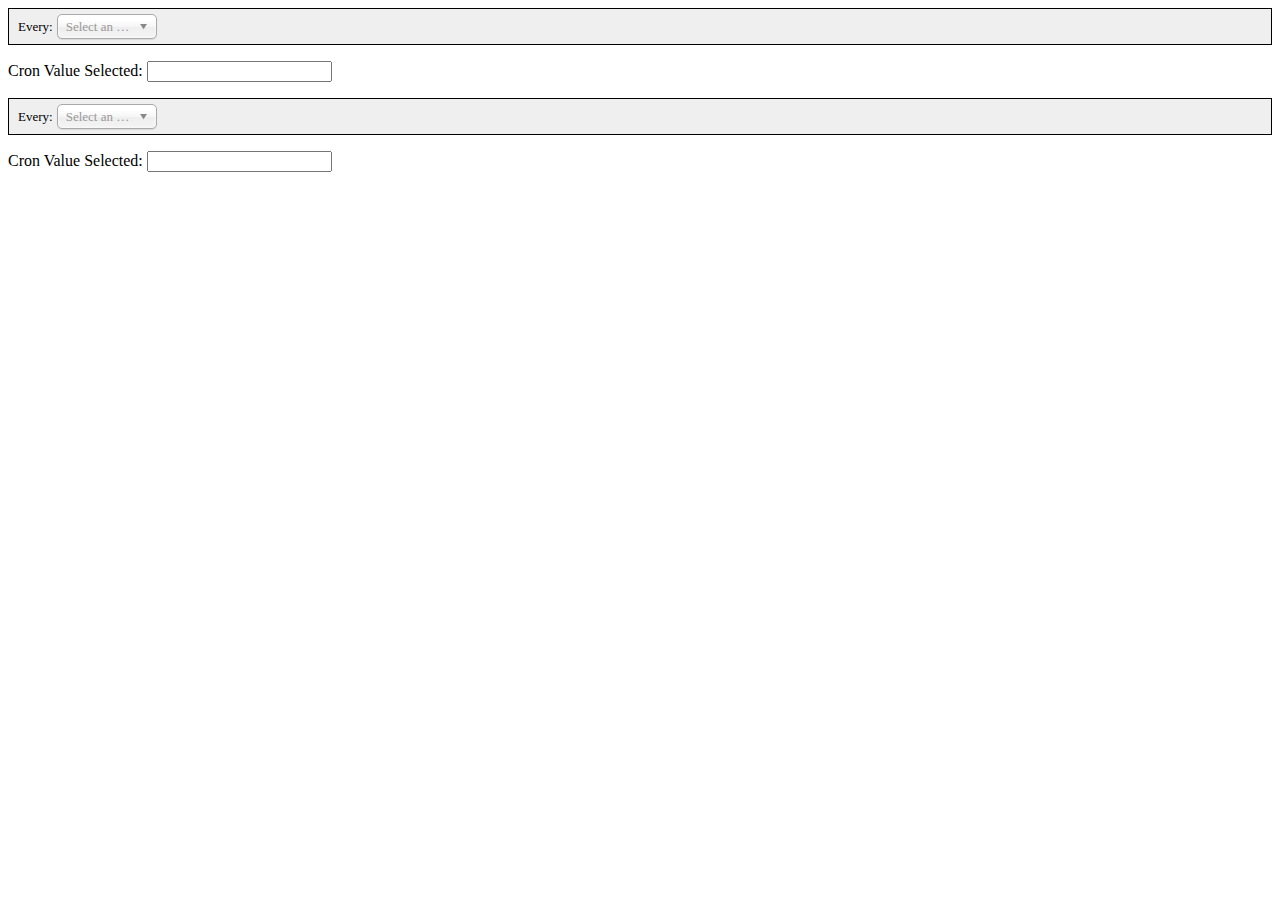
<file: index.html>
<!doctype html>
<html lang="en">
<head>
	<meta charset="utf-8">
	<title>Cron Widget</title>
	<link rel="stylesheet" href="content/themes/base/jquery.ui.all.css">
	<link rel="stylesheet" href="content/scripts/chosen/chosen.css">
	<link rel="stylesheet" href="jquery-cronbuilder.css">

	<script src="content/scripts/jquery/jquery-1.9.1.js"></script>
	<script src="content/scripts/jquery-ui/jquery.ui.core.js"></script>
	<script src="content/scripts/jquery-ui/jquery.ui.widget.js"></script>
	<script src="content/scripts/jquery-ui/jquery.ui.mouse.js"></script>

	<script src="content/scripts/chosen/chosen.jquery.js"></script>
	<script src="jquery-cronbuilder-widget.js"></script>
	<style>
		body {
			font-family: verdana;
		}
	</style>
	<script>
	$(function() {
		$( "#cron1" ).cronselector({targetInput : "input.c1"});
		$( "#cron2" ).cronselector({targetInput : "input.c2"});
	});
	</script>
</head>
<body>

<div id="cron1"></div>
<div>
	<p>Cron Value Selected: <input type="text" name="c11" class="c1"/></p>
</div>



<div id="cron2"></div>
<div>
	<p>Cron Value Selected: <input type="text" name="c21" class="c2"/></p>
</div>
</body>
</html>
</file>
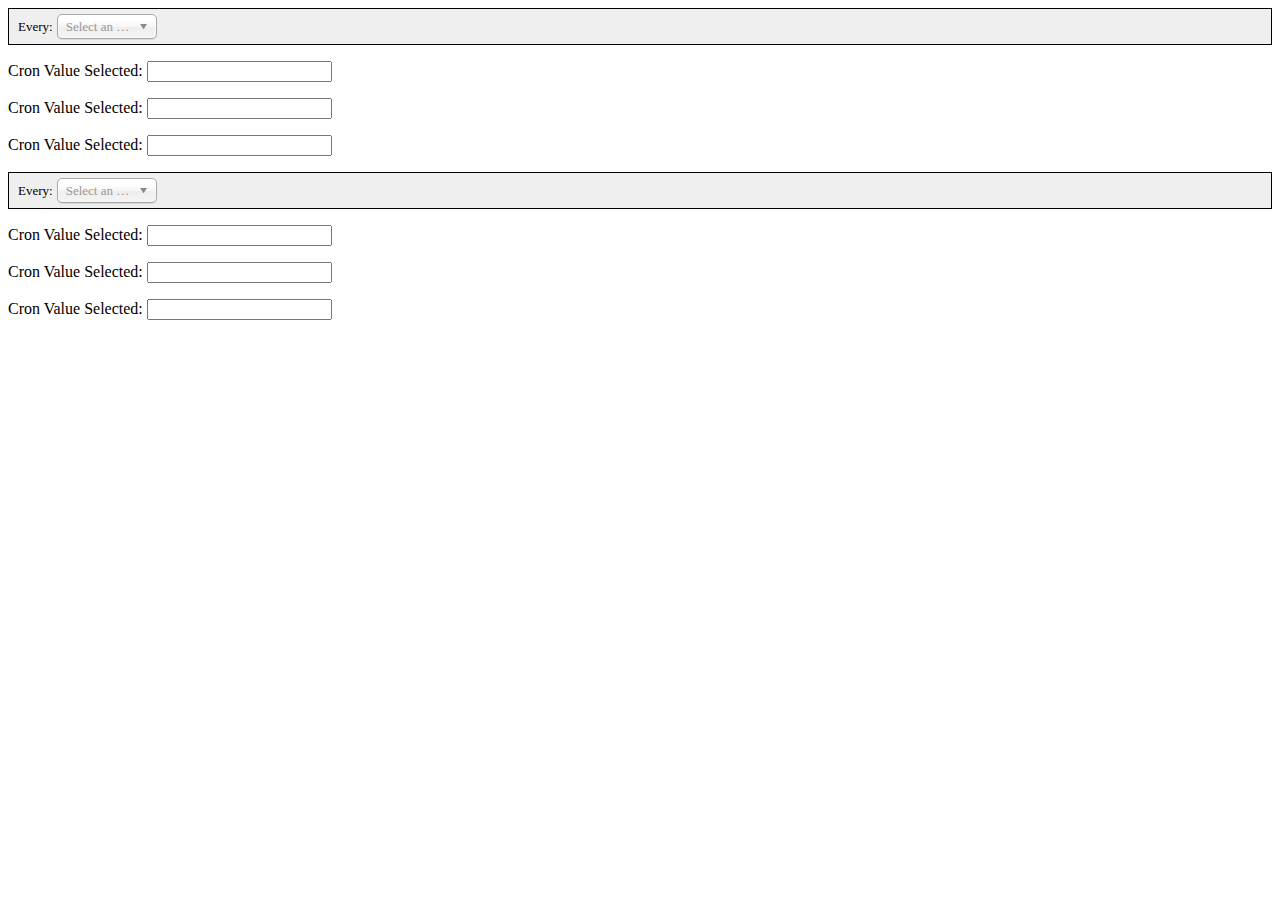
<file: jquery-cronbuilder-example.html>
<!doctype html>
<html lang="en">
<head>
	<meta charset="utf-8">
	<title>Cron Widget</title>
	<link rel="stylesheet" href="content/themes/base/jquery.ui.all.css">
	<link rel="stylesheet" href="content/scripts/chosen/chosen.css">
	<link rel="stylesheet" href="jquery-cronbuilder.css">

	<script src="content/scripts/jquery/jquery-1.9.1.js"></script>
	<script src="content/scripts/jquery-ui/jquery.ui.core.js"></script>
	<script src="content/scripts/jquery-ui/jquery.ui.widget.js"></script>
	<script src="content/scripts/jquery-ui/jquery.ui.mouse.js"></script>

	<script src="content/scripts/chosen/chosen.jquery.js"></script>
	<script src="jquery-cronbuilder-widget.js"></script>
	<style>
		body {
			font-family: verdana;
		}
	</style>
	<script>
	$(function() {
		$( "#cron1" ).cronselector({targetInput : "input.c1"});
		$( "#cron2" ).cronselector({targetInput : "input.c2"});
	});
	</script>
</head>
<body>

<div id="cron1"></div>
<div>
	<p>Cron Value Selected: <input type="text" name="c11" class="c1"/></p>
	<p>Cron Value Selected: <input type="text" name="c12" class="c1"/></p>
	<p>Cron Value Selected: <input type="text" name="c13" class="c1"/></p>
</div>



<div id="cron2"></div>
<div>
	<p>Cron Value Selected: <input type="text" name="c21" class="c2"/></p>
	<p>Cron Value Selected: <input type="text" name="c22" class="c2"/></p>
	<p>Cron Value Selected: <input type="text" name="c23" class="c2"/></p>
</div>
</body>
</html>
</file>
<file: content/scripts/chosen/chosen.css>
/* @group Base */
.chosen-container {
  position: relative;
  display: inline-block;
  vertical-align: middle;
  font-size: 13px;
  zoom: 1;
  *display: inline;
  -webkit-user-select: none;
  -moz-user-select: none;
  user-select: none;
}
.chosen-container .chosen-drop {
  position: absolute;
  top: 100%;
  left: -9999px;
  z-index: 1010;
  -webkit-box-sizing: border-box;
  -moz-box-sizing: border-box;
  box-sizing: border-box;
  width: 100%;
  border: 1px solid #aaa;
  border-top: 0;
  background: #fff;
  box-shadow: 0 4px 5px rgba(0, 0, 0, 0.15);
}
.chosen-container.chosen-with-drop .chosen-drop {
  left: 0;
}
.chosen-container a {
  cursor: pointer;
}

/* @end */
/* @group Single Chosen */
.chosen-container-single .chosen-single {
  position: relative;
  display: block;
  overflow: hidden;
  padding: 0 0 0 8px;
  height: 23px;
  border: 1px solid #aaa;
  border-radius: 5px;
  background-color: #fff;
  background: -webkit-gradient(linear, 50% 0%, 50% 100%, color-stop(20%, #ffffff), color-stop(50%, #f6f6f6), color-stop(52%, #eeeeee), color-stop(100%, #f4f4f4));
  background: -webkit-linear-gradient(top, #ffffff 20%, #f6f6f6 50%, #eeeeee 52%, #f4f4f4 100%);
  background: -moz-linear-gradient(top, #ffffff 20%, #f6f6f6 50%, #eeeeee 52%, #f4f4f4 100%);
  background: -o-linear-gradient(top, #ffffff 20%, #f6f6f6 50%, #eeeeee 52%, #f4f4f4 100%);
  background: linear-gradient(top, #ffffff 20%, #f6f6f6 50%, #eeeeee 52%, #f4f4f4 100%);
  background-clip: padding-box;
  box-shadow: 0 0 3px white inset, 0 1px 1px rgba(0, 0, 0, 0.1);
  color: #444;
  text-decoration: none;
  white-space: nowrap;
  line-height: 24px;
}
.chosen-container-single .chosen-default {
  color: #999;
}
.chosen-container-single .chosen-single span {
  display: block;
  overflow: hidden;
  margin-right: 26px;
  text-overflow: ellipsis;
  white-space: nowrap;
}
.chosen-container-single .chosen-single-with-deselect span {
  margin-right: 38px;
}
.chosen-container-single .chosen-single abbr {
  position: absolute;
  top: 6px;
  right: 26px;
  display: block;
  width: 12px;
  height: 12px;
  background: url('chosen-sprite.png') -42px 1px no-repeat;
  font-size: 1px;
}
.chosen-container-single .chosen-single abbr:hover {
  background-position: -42px -10px;
}
.chosen-container-single.chosen-disabled .chosen-single abbr:hover {
  background-position: -42px -10px;
}
.chosen-container-single .chosen-single div {
  position: absolute;
  top: 0;
  right: 0;
  display: block;
  width: 18px;
  height: 100%;
}
.chosen-container-single .chosen-single div b {
  display: block;
  width: 100%;
  height: 100%;
  background: url('chosen-sprite.png') no-repeat 0px 2px;
}
.chosen-container-single .chosen-search {
  position: relative;
  z-index: 1010;
  margin: 0;
  padding: 3px 4px;
  white-space: nowrap;
}
.chosen-container-single .chosen-search input[type="text"] {
  -webkit-box-sizing: border-box;
  -moz-box-sizing: border-box;
  box-sizing: border-box;
  margin: 1px 0;
  padding: 4px 20px 4px 5px;
  width: 100%;
  height: auto;
  outline: 0;
  border: 1px solid #aaa;
  background: white url('chosen-sprite.png') no-repeat 100% -20px;
  background: url('chosen-sprite.png') no-repeat 100% -20px, -webkit-gradient(linear, 50% 0%, 50% 100%, color-stop(1%, #eeeeee), color-stop(15%, #ffffff));
  background: url('chosen-sprite.png') no-repeat 100% -20px, -webkit-linear-gradient(#eeeeee 1%, #ffffff 15%);
  background: url('chosen-sprite.png') no-repeat 100% -20px, -moz-linear-gradient(#eeeeee 1%, #ffffff 15%);
  background: url('chosen-sprite.png') no-repeat 100% -20px, -o-linear-gradient(#eeeeee 1%, #ffffff 15%);
  background: url('chosen-sprite.png') no-repeat 100% -20px, linear-gradient(#eeeeee 1%, #ffffff 15%);
  font-size: 1em;
  font-family: sans-serif;
  line-height: normal;
  border-radius: 0;
}
.chosen-container-single .chosen-drop {
  margin-top: -1px;
  border-radius: 0 0 4px 4px;
  background-clip: padding-box;
}
.chosen-container-single.chosen-container-single-nosearch .chosen-search {
  position: absolute;
  left: -9999px;
}

/* @end */
/* @group Results */
.chosen-container .chosen-results {
  position: relative;
  overflow-x: hidden;
  overflow-y: auto;
  margin: 0 4px 4px 0;
  padding: 0 0 0 4px;
  max-height: 240px;
  -webkit-overflow-scrolling: touch;
}
.chosen-container .chosen-results li {
  display: none;
  margin: 0;
  padding: 5px 6px;
  list-style: none;
  line-height: 15px;
}
.chosen-container .chosen-results li.active-result {
  display: list-item;
  cursor: pointer;
}
.chosen-container .chosen-results li.disabled-result {
  display: list-item;
  color: #ccc;
  cursor: default;
}
.chosen-container .chosen-results li.highlighted {
  background-color: #3875d7;
  background-image: -webkit-gradient(linear, 50% 0%, 50% 100%, color-stop(20%, #3875d7), color-stop(90%, #2a62bc));
  background-image: -webkit-linear-gradient(#3875d7 20%, #2a62bc 90%);
  background-image: -moz-linear-gradient(#3875d7 20%, #2a62bc 90%);
  background-image: -o-linear-gradient(#3875d7 20%, #2a62bc 90%);
  background-image: linear-gradient(#3875d7 20%, #2a62bc 90%);
  color: #fff;
}
.chosen-container .chosen-results li.no-results {
  display: list-item;
  background: #f4f4f4;
}
.chosen-container .chosen-results li.group-result {
  display: list-item;
  font-weight: bold;
  cursor: default;
}
.chosen-container .chosen-results li.group-option {
  padding-left: 15px;
}
.chosen-container .chosen-results li em {
  font-style: normal;
  text-decoration: underline;
}

/* @end */
/* @group Multi Chosen */
.chosen-container-multi .chosen-choices {
  position: relative;
  overflow: hidden;
  -webkit-box-sizing: border-box;
  -moz-box-sizing: border-box;
  box-sizing: border-box;
  margin: 0;
  padding: 0;
  width: 100%;
  height: auto !important;
  height: 1%;
  border: 1px solid #aaa;
  background-color: #fff;
  background-image: -webkit-gradient(linear, 50% 0%, 50% 100%, color-stop(1%, #eeeeee), color-stop(15%, #ffffff));
  background-image: -webkit-linear-gradient(#eeeeee 1%, #ffffff 15%);
  background-image: -moz-linear-gradient(#eeeeee 1%, #ffffff 15%);
  background-image: -o-linear-gradient(#eeeeee 1%, #ffffff 15%);
  background-image: linear-gradient(#eeeeee 1%, #ffffff 15%);
  cursor: text;
}
.chosen-container-multi .chosen-choices li {
  float: left;
  list-style: none;
}
.chosen-container-multi .chosen-choices li.search-field {
  margin: 0;
  padding: 0;
  white-space: nowrap;
}
.chosen-container-multi .chosen-choices li.search-field input[type="text"] {
  margin: 1px 0;
  padding: 5px;
  height: 15px;
  outline: 0;
  border: 0 !important;
  background: transparent !important;
  box-shadow: none;
  color: #666;
  font-size: 100%;
  font-family: sans-serif;
  line-height: normal;
  border-radius: 0;
}
.chosen-container-multi .chosen-choices li.search-field .default {
  color: #999;
}
.chosen-container-multi .chosen-choices li.search-choice {
  position: relative;
  margin: 3px 0 3px 5px;
  padding: 3px 20px 3px 5px;
  border: 1px solid #aaa;
  border-radius: 3px;
  background-color: #e4e4e4;
  background-image: -webkit-gradient(linear, 50% 0%, 50% 100%, color-stop(20%, #f4f4f4), color-stop(50%, #f0f0f0), color-stop(52%, #e8e8e8), color-stop(100%, #eeeeee));
  background-image: -webkit-linear-gradient(#f4f4f4 20%, #f0f0f0 50%, #e8e8e8 52%, #eeeeee 100%);
  background-image: -moz-linear-gradient(#f4f4f4 20%, #f0f0f0 50%, #e8e8e8 52%, #eeeeee 100%);
  background-image: -o-linear-gradient(#f4f4f4 20%, #f0f0f0 50%, #e8e8e8 52%, #eeeeee 100%);
  background-image: linear-gradient(#f4f4f4 20%, #f0f0f0 50%, #e8e8e8 52%, #eeeeee 100%);
  background-clip: padding-box;
  box-shadow: 0 0 2px white inset, 0 1px 0 rgba(0, 0, 0, 0.05);
  color: #333;
  line-height: 13px;
  cursor: default;
}
.chosen-container-multi .chosen-choices li.search-choice .search-choice-close {
  position: absolute;
  top: 4px;
  right: 3px;
  display: block;
  width: 12px;
  height: 12px;
  background: url('chosen-sprite.png') -42px 1px no-repeat;
  font-size: 1px;
}
.chosen-container-multi .chosen-choices li.search-choice .search-choice-close:hover {
  background-position: -42px -10px;
}
.chosen-container-multi .chosen-choices li.search-choice-disabled {
  padding-right: 5px;
  border: 1px solid #ccc;
  background-color: #e4e4e4;
  background-image: -webkit-gradient(linear, 50% 0%, 50% 100%, color-stop(20%, #f4f4f4), color-stop(50%, #f0f0f0), color-stop(52%, #e8e8e8), color-stop(100%, #eeeeee));
  background-image: -webkit-linear-gradient(top, #f4f4f4 20%, #f0f0f0 50%, #e8e8e8 52%, #eeeeee 100%);
  background-image: -moz-linear-gradient(top, #f4f4f4 20%, #f0f0f0 50%, #e8e8e8 52%, #eeeeee 100%);
  background-image: -o-linear-gradient(top, #f4f4f4 20%, #f0f0f0 50%, #e8e8e8 52%, #eeeeee 100%);
  background-image: linear-gradient(top, #f4f4f4 20%, #f0f0f0 50%, #e8e8e8 52%, #eeeeee 100%);
  color: #666;
}
.chosen-container-multi .chosen-choices li.search-choice-focus {
  background: #d4d4d4;
}
.chosen-container-multi .chosen-choices li.search-choice-focus .search-choice-close {
  background-position: -42px -10px;
}
.chosen-container-multi .chosen-results {
  margin: 0;
  padding: 0;
}
.chosen-container-multi .chosen-drop .result-selected {
  display: list-item;
  color: #ccc;
  cursor: default;
}

/* @end */
/* @group Active  */
.chosen-container-active .chosen-single {
  border: 1px solid #5897fb;
  box-shadow: 0 0 5px rgba(0, 0, 0, 0.3);
}
.chosen-container-active.chosen-with-drop .chosen-single {
  border: 1px solid #aaa;
  -moz-border-radius-bottomright: 0;
  border-bottom-right-radius: 0;
  -moz-border-radius-bottomleft: 0;
  border-bottom-left-radius: 0;
  background-image: -webkit-gradient(linear, 50% 0%, 50% 100%, color-stop(20%, #eeeeee), color-stop(80%, #ffffff));
  background-image: -webkit-linear-gradient(#eeeeee 20%, #ffffff 80%);
  background-image: -moz-linear-gradient(#eeeeee 20%, #ffffff 80%);
  background-image: -o-linear-gradient(#eeeeee 20%, #ffffff 80%);
  background-image: linear-gradient(#eeeeee 20%, #ffffff 80%);
  box-shadow: 0 1px 0 #fff inset;
}
.chosen-container-active.chosen-with-drop .chosen-single div {
  border-left: none;
  background: transparent;
}
.chosen-container-active.chosen-with-drop .chosen-single div b {
  background-position: -18px 2px;
}
.chosen-container-active .chosen-choices {
  border: 1px solid #5897fb;
  box-shadow: 0 0 5px rgba(0, 0, 0, 0.3);
}
.chosen-container-active .chosen-choices li.search-field input[type="text"] {
  color: #111 !important;
}

/* @end */
/* @group Disabled Support */
.chosen-disabled {
  opacity: 0.5 !important;
  cursor: default;
}
.chosen-disabled .chosen-single {
  cursor: default;
}
.chosen-disabled .chosen-choices .search-choice .search-choice-close {
  cursor: default;
}

/* @end */
/* @group Right to Left */
.chosen-rtl {
  text-align: right;
}
.chosen-rtl .chosen-single {
  overflow: visible;
  padding: 0 8px 0 0;
}
.chosen-rtl .chosen-single span {
  margin-right: 0;
  margin-left: 26px;
  direction: rtl;
}
.chosen-rtl .chosen-single-with-deselect span {
  margin-left: 38px;
}
.chosen-rtl .chosen-single div {
  right: auto;
  left: 3px;
}
.chosen-rtl .chosen-single abbr {
  right: auto;
  left: 26px;
}
.chosen-rtl .chosen-choices li {
  float: right;
}
.chosen-rtl .chosen-choices li.search-field input[type="text"] {
  direction: rtl;
}
.chosen-rtl .chosen-choices li.search-choice {
  margin: 3px 5px 3px 0;
  padding: 3px 5px 3px 19px;
}
.chosen-rtl .chosen-choices li.search-choice .search-choice-close {
  right: auto;
  left: 4px;
}
.chosen-rtl.chosen-container-single-nosearch .chosen-search,
.chosen-rtl .chosen-drop {
  left: 9999px;
}
.chosen-rtl.chosen-container-single .chosen-results {
  margin: 0 0 4px 4px;
  padding: 0 4px 0 0;
}
.chosen-rtl .chosen-results li.group-option {
  padding-right: 15px;
  padding-left: 0;
}
.chosen-rtl.chosen-container-active.chosen-with-drop .chosen-single div {
  border-right: none;
}
.chosen-rtl .chosen-search input[type="text"] {
  padding: 4px 5px 4px 20px;
  background: white url('chosen-sprite.png') no-repeat -30px -20px;
  background: url('chosen-sprite.png') no-repeat -30px -20px, -webkit-gradient(linear, 50% 0%, 50% 100%, color-stop(1%, #eeeeee), color-stop(15%, #ffffff));
  background: url('chosen-sprite.png') no-repeat -30px -20px, -webkit-linear-gradient(#eeeeee 1%, #ffffff 15%);
  background: url('chosen-sprite.png') no-repeat -30px -20px, -moz-linear-gradient(#eeeeee 1%, #ffffff 15%);
  background: url('chosen-sprite.png') no-repeat -30px -20px, -o-linear-gradient(#eeeeee 1%, #ffffff 15%);
  background: url('chosen-sprite.png') no-repeat -30px -20px, linear-gradient(#eeeeee 1%, #ffffff 15%);
  direction: rtl;
}
.chosen-rtl.chosen-container-single .chosen-single div b {
  background-position: 6px 2px;
}
.chosen-rtl.chosen-container-single.chosen-with-drop .chosen-single div b {
  background-position: -12px 2px;
}

/* @end */
/* @group Retina compatibility */
@media only screen and (-webkit-min-device-pixel-ratio: 2), only screen and (min-resolution: 144dpi) {
  .chosen-rtl .chosen-search input[type="text"],
  .chosen-container-single .chosen-single abbr,
  .chosen-container-single .chosen-single div b,
  .chosen-container-single .chosen-search input[type="text"],
  .chosen-container-multi .chosen-choices .search-choice .search-choice-close,
  .chosen-container .chosen-results-scroll-down span,
  .chosen-container .chosen-results-scroll-up span {
    background-image: url('chosen-sprite@2x.png') !important;
    background-size: 52px 37px !important;
    background-repeat: no-repeat !important;
  }
}
/* @end */
</file>
